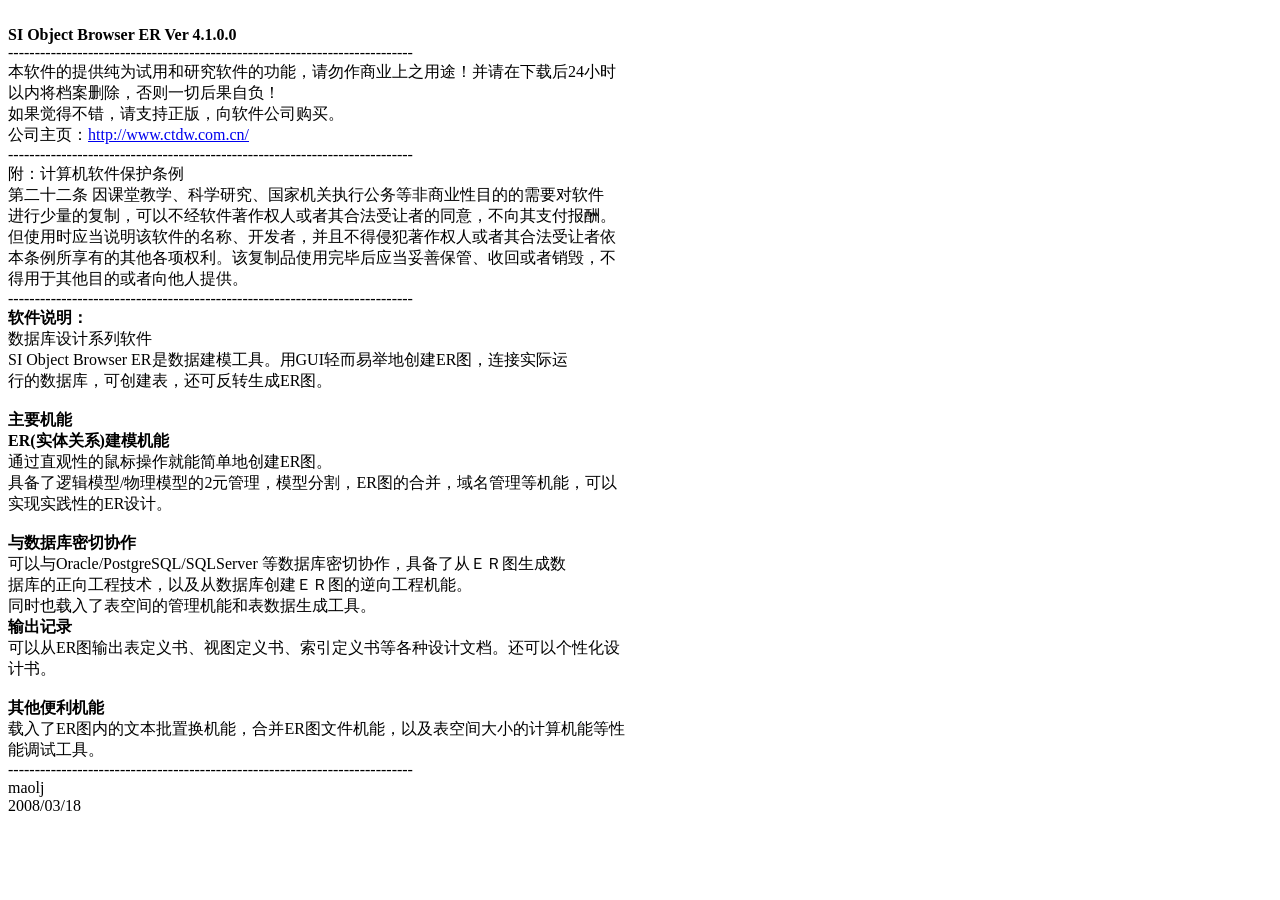
<file: doc/db/OBER4/readme.htm>
<!DOCTYPE HTML PUBLIC "-//W3C//DTD HTML 4.0 Transitional//EN">

<html>
<head>
	<meta http-equiv="Content-Type" content="text/html; charset=gb2312" />
	<title>SI Object Browser ER Ver 4.1.0.0</title>
</head>

<body>

<br><b>SI Object Browser ER Ver 4.1.0.0</b>
<br>----------------------------------------------------------------------------
<br>���������ṩ��Ϊ���ú��о������Ĺ��ܣ���������ҵ��֮��;�����������غ�24Сʱ<br>���ڽ�����ɾ��������һ�к���Ը���
<br>������ò�������֧�����棬��������˾����
<br>��˾��ҳ��<a href="http://www.ctdw.com.cn/">http://www.ctdw.com.cn/</a>
<br>----------------------------------------------------------------------------
<br>���������������������
<br>�ڶ�ʮ���� ����ý�ѧ����ѧ�о������һ���ִ�й���ȷ���ҵ��Ŀ�ĵ���Ҫ������<br>���������ĸ��ƣ����Բ�����������Ȩ�˻�����Ϸ������ߵ�ͬ�⣬������֧�����ꡣ<br>��ʹ��ʱӦ��˵�������������ơ������ߣ����Ҳ����ַ�����Ȩ�˻�����Ϸ���������<br>�����������е���������Ȩ�����ø���Ʒʹ����Ϻ�Ӧ�����Ʊ��ܡ��ջػ������٣���<br>����������Ŀ�Ļ����������ṩ��
<br>----------------------------------------------------------------------------
<br><b>����˵����</b>
<br>���ݿ����ϵ������
<br>    SI Object Browser ER�����ݽ�ģ���ߡ���GUI����׾ٵش���ERͼ������ʵ����<br>�е����ݿ⣬�ɴ����������ɷ�ת����ERͼ��
<br>
<br><b>��Ҫ����</b>
<br><b>ER(ʵ���ϵ)��ģ����</b>
<br>ͨ��ֱ���Ե����������ܼ򵥵ش���ERͼ��
<br>�߱����߼�ģ��/����ģ�͵�2Ԫ������ģ�ͷָERͼ�ĺϲ������������Ȼ��ܣ�����<br>ʵ��ʵ���Ե�ER��ơ�
<br>
<br><b>�����ݿ�����Э��</b>
<br>������Oracle/PostgreSQL/SQLServer �����ݿ�����Э�����߱��˴ӣţ�ͼ������<br>�ݿ�����򹤳̼������Լ������ݿⴴ���ţ�ͼ�����򹤳̻��ܡ�
<br>ͬʱҲ�����˱��ռ�Ĺ������ܺͱ��������ɹ��ߡ�

<br><b>�����¼</b>
<br>���Դ�ERͼ����������顢��ͼ�����顢����������ȸ�������ĵ��������Ը��Ի���<br>���顣
<br>
<br><b>������������</b>
<br>������ERͼ�ڵ��ı����û����ܣ��ϲ�ERͼ�ļ����ܣ��Լ����ռ��С�ļ�����ܵ���<br>�ܵ��Թ��ߡ�
<br>----------------------------------------------------------------------------
<br>maolj
<br>2008/03/18

</body>
</html>
</file>
